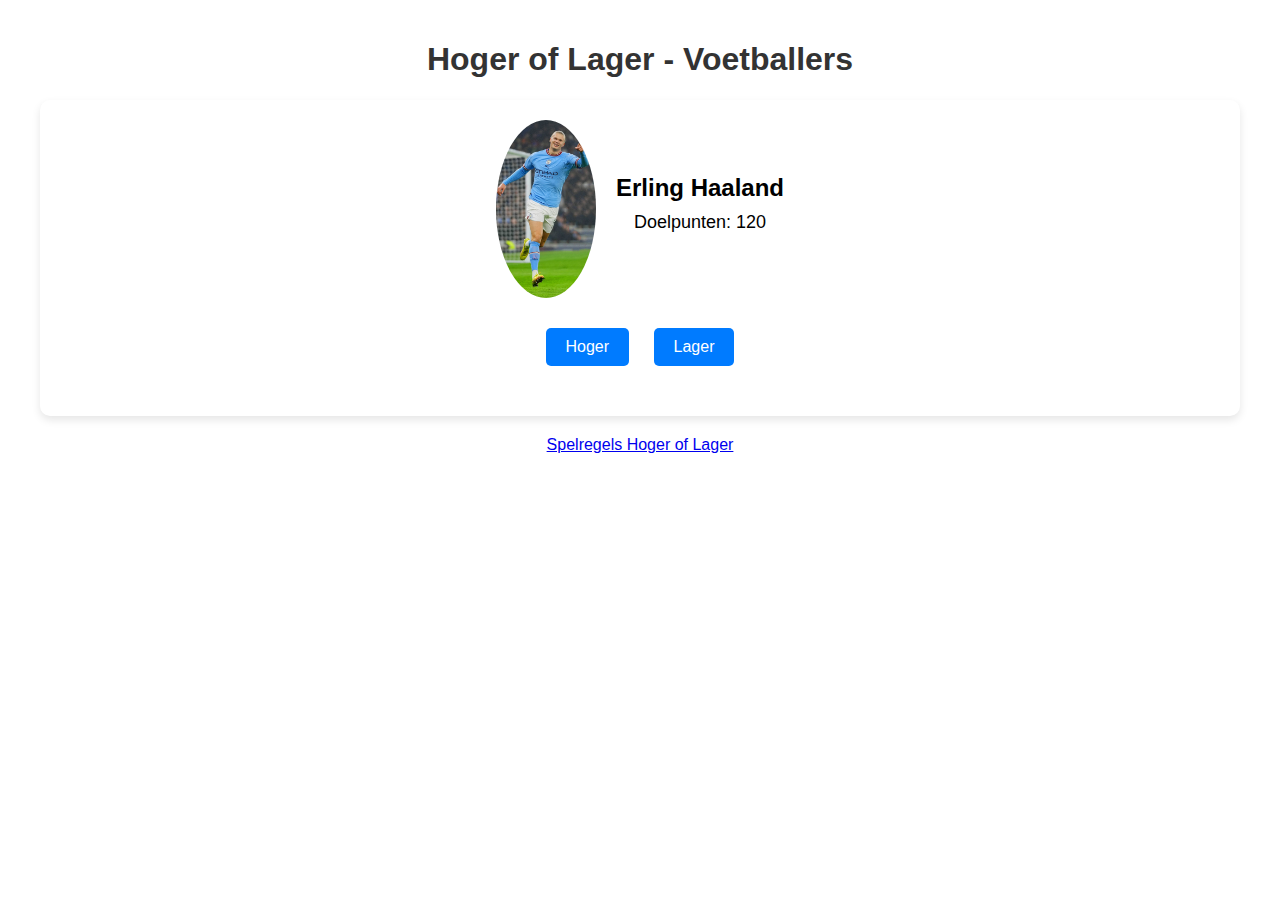
<file: index.html>
<!DOCTYPE html>
<html lang="en">
<head>
    <meta charset="UTF-8">
    <meta name="viewport" content="width=device-width, initial-scale=1.0">
    <title>Hoger of lager</title>
    <link rel="stylesheet" href="css/style.css">
</head>
<body>

    <h1>Hoger of Lager - Voetballers</h1>

    <div id="game" class="card">
        <div class="player-info">
            <img id="player-image" src="" alt="Player" class="player-image">
            <div>
                <div class="player-name" id="player-name">Kies een speler</div>
                <div class="player-stat" id="player-stat">Statistiek: 0</div>
            </div>
        </div>
        <div class="buttons">
            <button id="higher" onclick="guess('higher')">Hoger</button>
            <button id="lower" onclick="guess('lower')">Lager</button>
        </div>
        <div class="result" id="result"></div>
    </div>
    <div><a href="spelregels.html">Spelregels Hoger of Lager</a></div>

    <script src="main.js"></script>

</body>
</html>
</file>
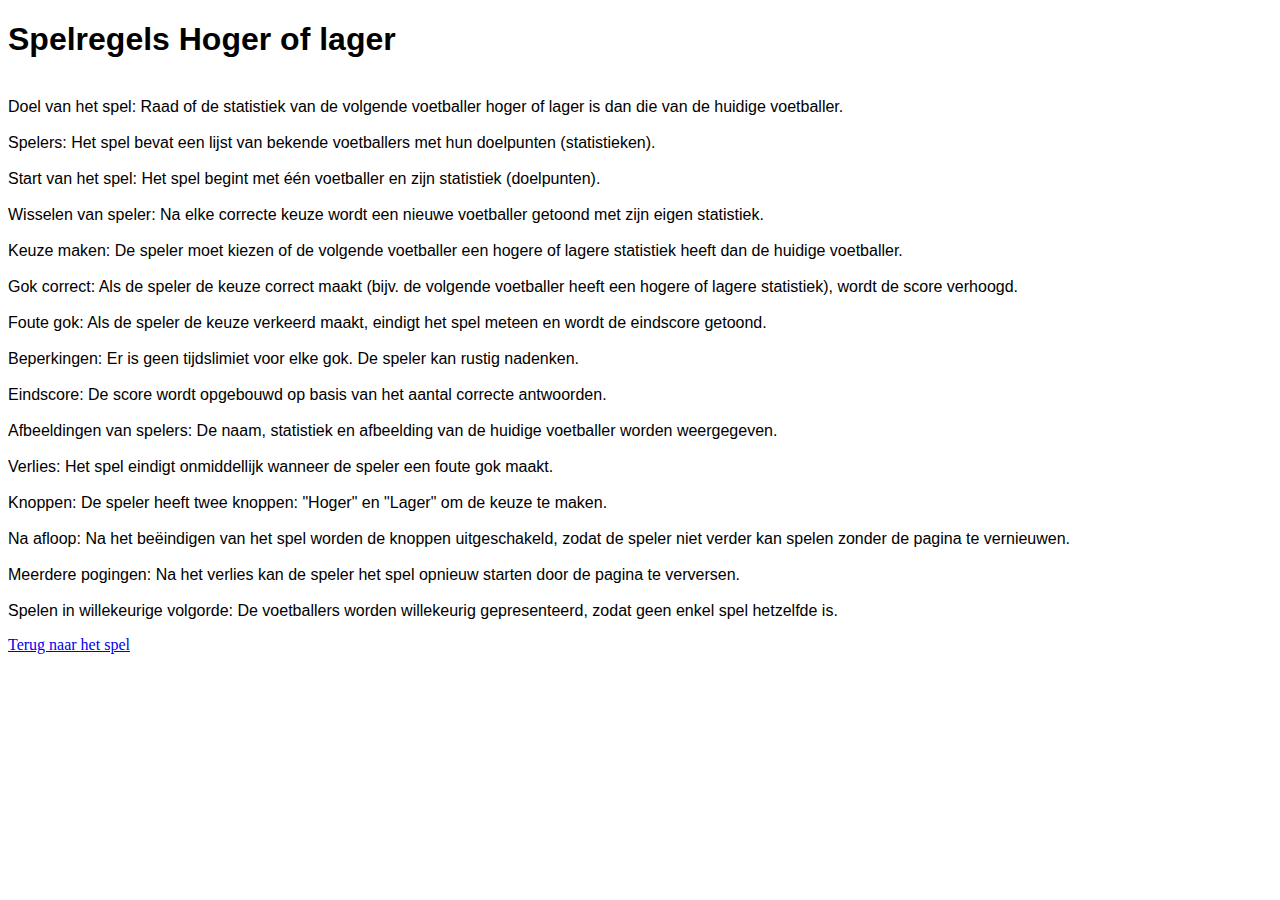
<file: spelregels.html>
<!DOCTYPE html>
<html lang="en">
<head>
    <meta charset="UTF-8">
    <meta name="viewport" content="width=device-width, initial-scale=1.0">
    <title>Spelregels</title>
    <link rel="stylesheet" href="css/spelregels.css">
</head>
<body>
    <header>
        <h1>Spelregels Hoger of lager</h1>
    </header>
    <main>
        <article>
            <p>
                <br>Doel van het spel: Raad of de statistiek van de volgende voetballer hoger of lager is dan die van de huidige voetballer.</br>

                <br>Spelers: Het spel bevat een lijst van bekende voetballers met hun doelpunten (statistieken).</br>
                
                <br>Start van het spel: Het spel begint met één voetballer en zijn statistiek (doelpunten).</br>
                
                <br>Wisselen van speler: Na elke correcte keuze wordt een nieuwe voetballer getoond met zijn eigen statistiek.</br>
                
                <br>Keuze maken: De speler moet kiezen of de volgende voetballer een hogere of lagere statistiek heeft dan de huidige voetballer.</br>
                
                <br>Gok correct: Als de speler de keuze correct maakt (bijv. de volgende voetballer heeft een hogere of lagere statistiek), wordt de score verhoogd.</br>
                
                <br>Foute gok: Als de speler de keuze verkeerd maakt, eindigt het spel meteen en wordt de eindscore getoond.</br>
                
                <br>Beperkingen: Er is geen tijdslimiet voor elke gok. De speler kan rustig nadenken.</br>
                
                <br>Eindscore: De score wordt opgebouwd op basis van het aantal correcte antwoorden.</br>
                
                <br>Afbeeldingen van spelers: De naam, statistiek en afbeelding van de huidige voetballer worden weergegeven.</br>
                
                <br>Verlies: Het spel eindigt onmiddellijk wanneer de speler een foute gok maakt.</br>
                
                <br>Knoppen: De speler heeft twee knoppen: "Hoger" en "Lager" om de keuze te maken.</br>
                
                <br>Na afloop: Na het beëindigen van het spel worden de knoppen uitgeschakeld, zodat de speler niet verder kan spelen zonder de pagina te vernieuwen.</br>
                
                <br>Meerdere pogingen: Na het verlies kan de speler het spel opnieuw starten door de pagina te verversen.</br>
                
                <br>Spelen in willekeurige volgorde: De voetballers worden willekeurig gepresenteerd, zodat geen enkel spel hetzelfde is.</br>
            </p>
        </article>
    </main>
    <footer>
        <a class= "spel" href="index.html">Terug naar het spel</a>
    </footer>
</body>
</html>
</file>
<file: css/style.css>
body {
    font-family: Arial, sans-serif;
    text-align: center;
    background-color: white;
    margin: 0;
    padding: 20px;
}

h1 {
    color: #333;
}

.card {
    background-color: white;
    border-radius: 10px;
    padding: 20px;
    margin: 20px;
    box-shadow: 0 4px 8px rgba(0, 0, 0, 0.1);
}

.player-info {
    display: flex;
    align-items: center;
    justify-content: center;
    margin-bottom: 20px;
}

.player-image {
    width: 100px;
    height: auto;
    border-radius: 50%;
    margin-right: 20px;
}

.player-name {
    font-size: 24px;
    font-weight: bold;
}

.player-stat {
    font-size: 18px;
    margin: 10px 0;
}

.buttons {
    margin-top: 20px;
}

button {
    padding: 10px 20px;
    font-size: 16px;
    cursor: pointer;
    margin: 10px;
    border: none;
    border-radius: 5px;
    background-color: #007bff;
    color: white;
}

button:hover {
    background-color: #0056b3;
}

.result {
    font-size: 20px;
    margin-top: 20px;
    font-weight: bold;
}
</file>
<file: css/spelregels.css>
h1{
    font-family: Arial, Helvetica, sans-serif;
}

p{
    font-family: Arial, Helvetica, sans-serif
}
</file>
